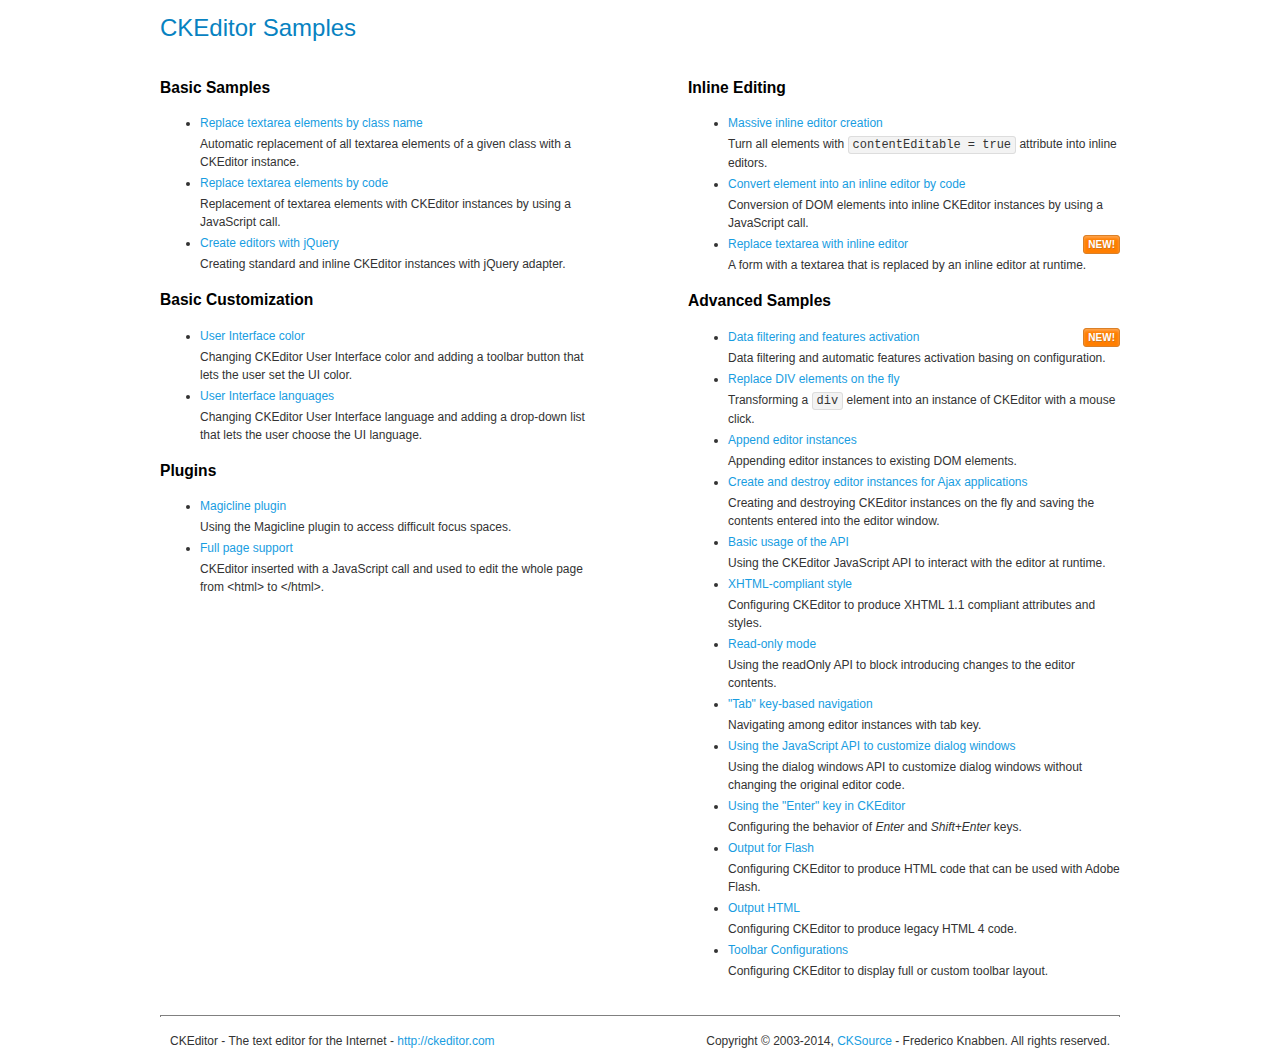
<file: assets/plugins/ckeditor/samples/index.html>
<!DOCTYPE html>
<!--
Copyright (c) 2003-2014, CKSource - Frederico Knabben. All rights reserved.
For licensing, see LICENSE.md or http://ckeditor.com/license
-->
<html>
<head>
	<meta charset="utf-8">
	<title>CKEditor Samples</title>
	<link rel="stylesheet" href="sample.css">
</head>
<body>
	<h1 class="samples">
		CKEditor Samples
	</h1>
	<div class="twoColumns">
		<div class="twoColumnsLeft">
			<h2 class="samples">
				Basic Samples
			</h2>
			<dl class="samples">
				<dt><a class="samples" href="replacebyclass.html">Replace textarea elements by class name</a></dt>
				<dd>Automatic replacement of all textarea elements of a given class with a CKEditor instance.</dd>

				<dt><a class="samples" href="replacebycode.html">Replace textarea elements by code</a></dt>
				<dd>Replacement of textarea elements with CKEditor instances by using a JavaScript call.</dd>

				<dt><a class="samples" href="jquery.html">Create editors with jQuery</a></dt>
				<dd>Creating standard and inline CKEditor instances with jQuery adapter.</dd>
			</dl>

			<h2 class="samples">
				Basic Customization
			</h2>
			<dl class="samples">
				<dt><a class="samples" href="uicolor.html">User Interface color</a></dt>
				<dd>Changing CKEditor User Interface color and adding a toolbar button that lets the user set the UI color.</dd>

				<dt><a class="samples" href="uilanguages.html">User Interface languages</a></dt>
				<dd>Changing CKEditor User Interface language and adding a drop-down list that lets the user choose the UI language.</dd>
			</dl>


			<h2 class="samples">Plugins</h2>
<dl class="samples">
<dt><a class="samples" href="plugins/magicline/magicline.html">Magicline plugin</a></dt>
<dd>Using the Magicline plugin to access difficult focus spaces.</dd>

<dt><a class="samples" href="plugins/wysiwygarea/fullpage.html">Full page support</a></dt>
<dd>CKEditor inserted with a JavaScript call and used to edit the whole page from &lt;html&gt; to &lt;/html&gt;.</dd>
</dl>
		</div>
		<div class="twoColumnsRight">
			<h2 class="samples">
				Inline Editing
			</h2>
			<dl class="samples">
				<dt><a class="samples" href="inlineall.html">Massive inline editor creation</a></dt>
				<dd>Turn all elements with <code>contentEditable = true</code> attribute into inline editors.</dd>

				<dt><a class="samples" href="inlinebycode.html">Convert element into an inline editor by code</a></dt>
				<dd>Conversion of DOM elements into inline CKEditor instances by using a JavaScript call.</dd>

				<dt><a class="samples" href="inlinetextarea.html">Replace textarea with inline editor</a> <span class="new">New!</span></dt>
				<dd>A form with a textarea that is replaced by an inline editor at runtime.</dd>

				
			</dl>

			<h2 class="samples">
				Advanced Samples
			</h2>
			<dl class="samples">
				<dt><a class="samples" href="datafiltering.html">Data filtering and features activation</a> <span class="new">New!</span></dt>
				<dd>Data filtering and automatic features activation basing on configuration.</dd>

				<dt><a class="samples" href="divreplace.html">Replace DIV elements on the fly</a></dt>
				<dd>Transforming a <code>div</code> element into an instance of CKEditor with a mouse click.</dd>

				<dt><a class="samples" href="appendto.html">Append editor instances</a></dt>
				<dd>Appending editor instances to existing DOM elements.</dd>

				<dt><a class="samples" href="ajax.html">Create and destroy editor instances for Ajax applications</a></dt>
				<dd>Creating and destroying CKEditor instances on the fly and saving the contents entered into the editor window.</dd>

				<dt><a class="samples" href="api.html">Basic usage of the API</a></dt>
				<dd>Using the CKEditor JavaScript API to interact with the editor at runtime.</dd>

				<dt><a class="samples" href="xhtmlstyle.html">XHTML-compliant style</a></dt>
				<dd>Configuring CKEditor to produce XHTML 1.1 compliant attributes and styles.</dd>

				<dt><a class="samples" href="readonly.html">Read-only mode</a></dt>
				<dd>Using the readOnly API to block introducing changes to the editor contents.</dd>

				<dt><a class="samples" href="tabindex.html">"Tab" key-based navigation</a></dt>
				<dd>Navigating among editor instances with tab key.</dd>


				
<dt><a class="samples" href="plugins/dialog/dialog.html">Using the JavaScript API to customize dialog windows</a></dt>
<dd>Using the dialog windows API to customize dialog windows without changing the original editor code.</dd>

<dt><a class="samples" href="plugins/enterkey/enterkey.html">Using the &quot;Enter&quot; key in CKEditor</a></dt>
<dd>Configuring the behavior of <em>Enter</em> and <em>Shift+Enter</em> keys.</dd>

<dt><a class="samples" href="plugins/htmlwriter/outputforflash.html">Output for Flash</a></dt>
<dd>Configuring CKEditor to produce HTML code that can be used with Adobe Flash.</dd>

<dt><a class="samples" href="plugins/htmlwriter/outputhtml.html">Output HTML</a></dt>
<dd>Configuring CKEditor to produce legacy HTML 4 code.</dd>

<dt><a class="samples" href="plugins/toolbar/toolbar.html">Toolbar Configurations</a></dt>
<dd>Configuring CKEditor to display full or custom toolbar layout.</dd>

			</dl>
		</div>
	</div>
	<div id="footer">
		<hr>
		<p>
			CKEditor - The text editor for the Internet - <a class="samples" href="http://ckeditor.com/">http://ckeditor.com</a>
		</p>
		<p id="copy">
			Copyright &copy; 2003-2014, <a class="samples" href="http://cksource.com/">CKSource</a> - Frederico Knabben. All rights reserved.
		</p>
	</div>
</body>
</html>
</file>
<file: assets/plugins/ckeditor/samples/sample.css>
/*
Copyright (c) 2003-2014, CKSource - Frederico Knabben. All rights reserved.
For licensing, see LICENSE.md or http://ckeditor.com/license
*/

html, body, h1, h2, h3, h4, h5, h6, div, span, blockquote, p, address, form, fieldset, img, ul, ol, dl, dt, dd, li, hr, table, td, th, strong, em, sup, sub, dfn, ins, del, q, cite, var, samp, code, kbd, tt, pre
{
	line-height: 1.5;
}

body
{
	padding: 10px 30px;
}

input, textarea, select, option, optgroup, button, td, th
{
	font-size: 100%;
}

pre
{
	-moz-tab-size: 4;
	-o-tab-size: 4;
	-webkit-tab-size: 4;
	tab-size: 4;
}

pre, code, kbd, samp, tt
{
	font-family: monospace,monospace;
	font-size: 1em;
}

body {
	width: 960px;
	margin: 0 auto;
}

code
{
	background: #f3f3f3;
	border: 1px solid #ddd;
	padding: 1px 4px;

	-moz-border-radius: 3px;
	-webkit-border-radius: 3px;
	border-radius: 3px;
}

abbr
{
	border-bottom: 1px dotted #555;
	cursor: pointer;
}

.new, .beta
{
	text-transform: uppercase;
	font-size: 10px;
	font-weight: bold;
	padding: 1px 4px;
	margin: 0 0 0 5px;
	color: #fff;
	float: right;

	-moz-border-radius: 3px;
	-webkit-border-radius: 3px;
	border-radius: 3px;
}

.new
{
	background: #FF7E00;
	border: 1px solid #DA8028;
	text-shadow: 0 1px 0 #C97626;

	-moz-box-shadow: 0 2px 3px 0 #FFA54E inset;
	-webkit-box-shadow: 0 2px 3px 0 #FFA54E inset;
	box-shadow: 0 2px 3px 0 #FFA54E inset;
}

.beta
{
	background: #18C0DF;
	border: 1px solid #19AAD8;
	text-shadow: 0 1px 0 #048CAD;
	font-style: italic;

	-moz-box-shadow: 0 2px 3px 0 #50D4FD inset;
	-webkit-box-shadow: 0 2px 3px 0 #50D4FD inset;
	box-shadow: 0 2px 3px 0 #50D4FD inset;
}

h1.samples
{
	color: #0782C1;
	font-size: 200%;
	font-weight: normal;
	margin: 0;
	padding: 0;
}

h1.samples a
{
	color: #0782C1;
	text-decoration: none;
	border-bottom: 1px dotted #0782C1;
}

.samples a:hover
{
	border-bottom: 1px dotted #0782C1;
}

h2.samples
{
	color: #000000;
	font-size: 130%;
	margin: 15px 0 0 0;
	padding: 0;
}

p, blockquote, address, form, pre, dl, h1.samples, h2.samples
{
	margin-bottom: 15px;
}

ul.samples
{
	margin-bottom: 15px;
}

.clear
{
	clear: both;
}

fieldset
{
	margin: 0;
	padding: 10px;
}

body, input, textarea
{
	color: #333333;
	font-family: Arial, Helvetica, sans-serif;
}

body
{
	font-size: 75%;
}

a.samples
{
	color: #189DE1;
	text-decoration: none;
}

form
{
	margin: 0;
	padding: 0;
}

pre.samples
{
	background-color: #F7F7F7;
	border: 1px solid #D7D7D7;
	overflow: auto;
	padding: 0.25em;
	white-space: pre-wrap; /* CSS 2.1 */
	word-wrap: break-word; /* IE7 */
}

#footer
{
	clear: both;
	padding-top: 10px;
}

#footer hr
{
	margin: 10px 0 15px 0;
	height: 1px;
	border: solid 1px gray;
	border-bottom: none;
}

#footer p
{
	margin: 0 10px 10px 10px;
	float: left;
}

#footer #copy
{
	float: right;
}

#outputSample
{
	width: 100%;
	table-layout: fixed;
}

#outputSample thead th
{
	color: #dddddd;
	background-color: #999999;
	padding: 4px;
	white-space: nowrap;
}

#outputSample tbody th
{
	vertical-align: top;
	text-align: left;
}

#outputSample pre
{
	margin: 0;
	padding: 0;
}

.description
{
	border: 1px dotted #B7B7B7;
	margin-bottom: 10px;
	padding: 10px 10px 0;
	overflow: hidden;
}

label
{
	display: block;
	margin-bottom: 6px;
}

/**
 *	CKEditor editables are automatically set with the "cke_editable" class
 *	plus cke_editable_(inline|themed) depending on the editor type.
 */

/* Style a bit the inline editables. */
.cke_editable.cke_editable_inline
{
	cursor: pointer;
}

/* Once an editable element gets focused, the "cke_focus" class is
   added to it, so we can style it differently. */
.cke_editable.cke_editable_inline.cke_focus
{
	box-shadow: inset 0px 0px 20px 3px #ddd, inset 0 0 1px #000;
	outline: none;
	background: #eee;
	cursor: text;
}

/* Avoid pre-formatted overflows inline editable. */
.cke_editable_inline pre
{
	white-space: pre-wrap;
	word-wrap: break-word;
}

/**
 *	Samples index styles.
 */

.twoColumns,
.twoColumnsLeft,
.twoColumnsRight
{
	overflow: hidden;
}

.twoColumnsLeft,
.twoColumnsRight
{
	width: 45%;
}

.twoColumnsLeft
{
	float: left;
}

.twoColumnsRight
{
	float: right;
}

dl.samples
{
	padding: 0 0 0 40px;
}
dl.samples > dt
{
	display: list-item;
	list-style-type: disc;
	list-style-position: outside;
	margin: 0 0 3px;
}
dl.samples > dd
{
	margin: 0 0 3px;
}
.warning
{
	color: #ff0000;
	background-color: #FFCCBA;
	border: 2px dotted #ff0000;
	padding: 15px 10px;
	margin: 10px 0;
}

/* Used on inline samples */

blockquote
{
	font-style: italic;
	font-family: Georgia, Times, "Times New Roman", serif;
	padding: 2px 0;
	border-style: solid;
	border-color: #ccc;
	border-width: 0;
}

.cke_contents_ltr blockquote
{
	padding-left: 20px;
	padding-right: 8px;
	border-left-width: 5px;
}

.cke_contents_rtl blockquote
{
	padding-left: 8px;
	padding-right: 20px;
	border-right-width: 5px;
}

img.right {
	border: 1px solid #ccc;
	float: right;
	margin-left: 15px;
	padding: 5px;
}

img.left {
	border: 1px solid #ccc;
	float: left;
	margin-right: 15px;
	padding: 5px;
}

.marker
{
	background-color: Yellow;
}
</file>
